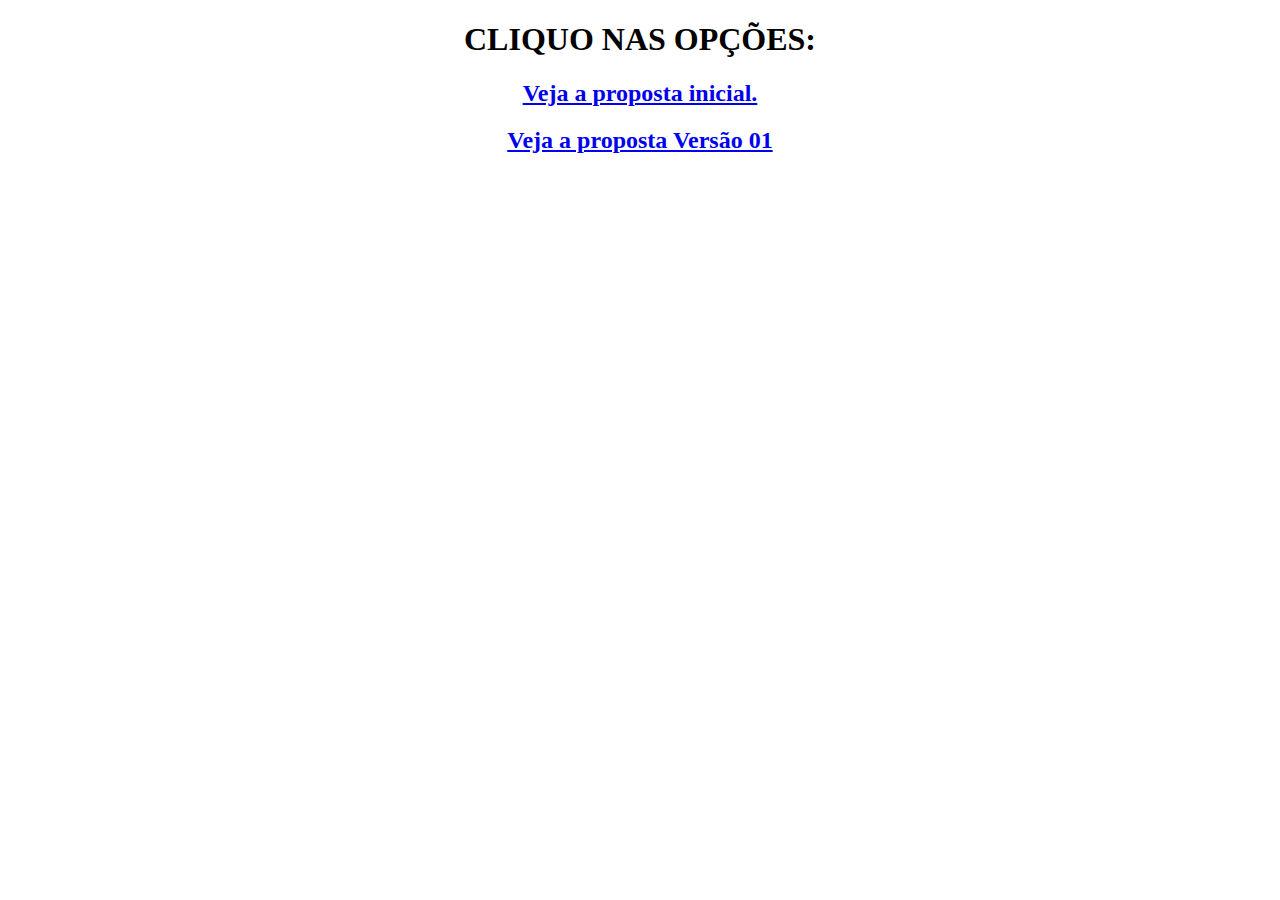
<file: index.html>
<!DOCTYPE html>
<html lang="pt-BR">
<head>
    <meta charset="UTF-8">
    <meta http-equiv="X-UA-Compatible" content="IE=edge">
    <meta name="viewport" content="width=device-width, initial-scale=1.0">
    <title>O Meu Docinho</title>
    <link rel="shortcut icon" href="img/logo-81x81.png" type="image/x-icon">
    <style>
        h1, h2{
            text-align: center;
        }
    </style>
</head>
<body>
    <h1>CLIQUO NAS OPÇÕES:</h1>
    <h2><a href="proposta01.html" target="_blank">Veja a proposta inicial.</a></h2>
    <h2><a href="proposta02.html" target="_blank">Veja a proposta Versão 01</a></h2>
    
</body>
</html>
</file>
